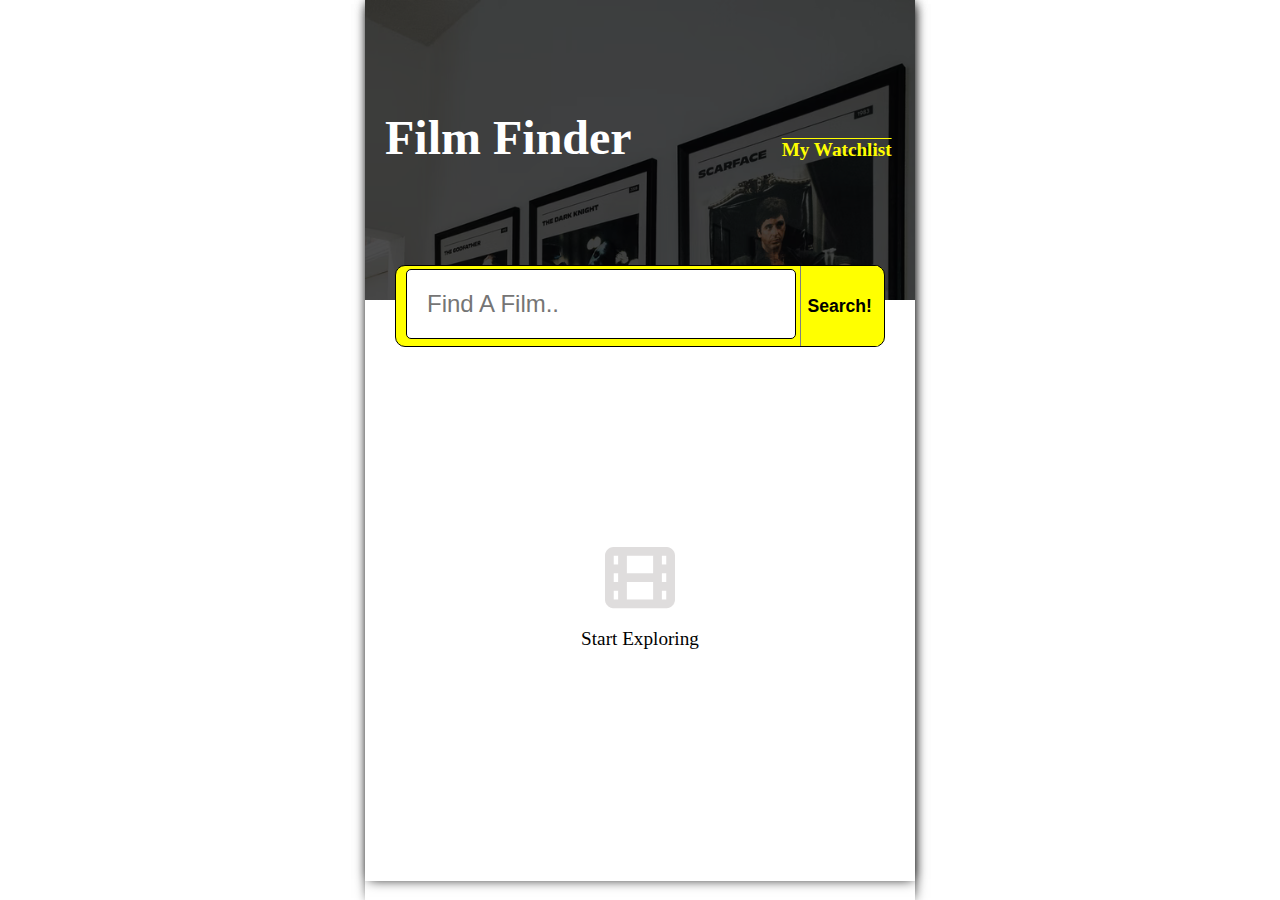
<file: index.html>
<html>
    <head>
        <link rel="stylesheet" href="index.css">
    </head>
    <header>
<div class="top-header">
   <div class="into"> 
    <h1 class="intro"><a class="introa" href="/index.html">Film Finder</a></h1>
    <p class ="navtop"><a class="innnera"href="/watchlist.html">My Watchlist</a></p>
    
    </div>



</div>

    </header>
    <body>
<div class="searchbox">
    <input id="seachin" type="text" placeholder="Find A Film..">
    <button class="ser" id="searchbtn">Search!</button>
</div>

<div class="filmdata" id="filmreturn">
    <div class="holder">
    <img src="Icon.png" alt="Find A Great Movie">
    <p>Start Exploring</p>
</div>



</div>




        
        <script src="index.js" type="module"></script>
    </body>
</html>
</file>
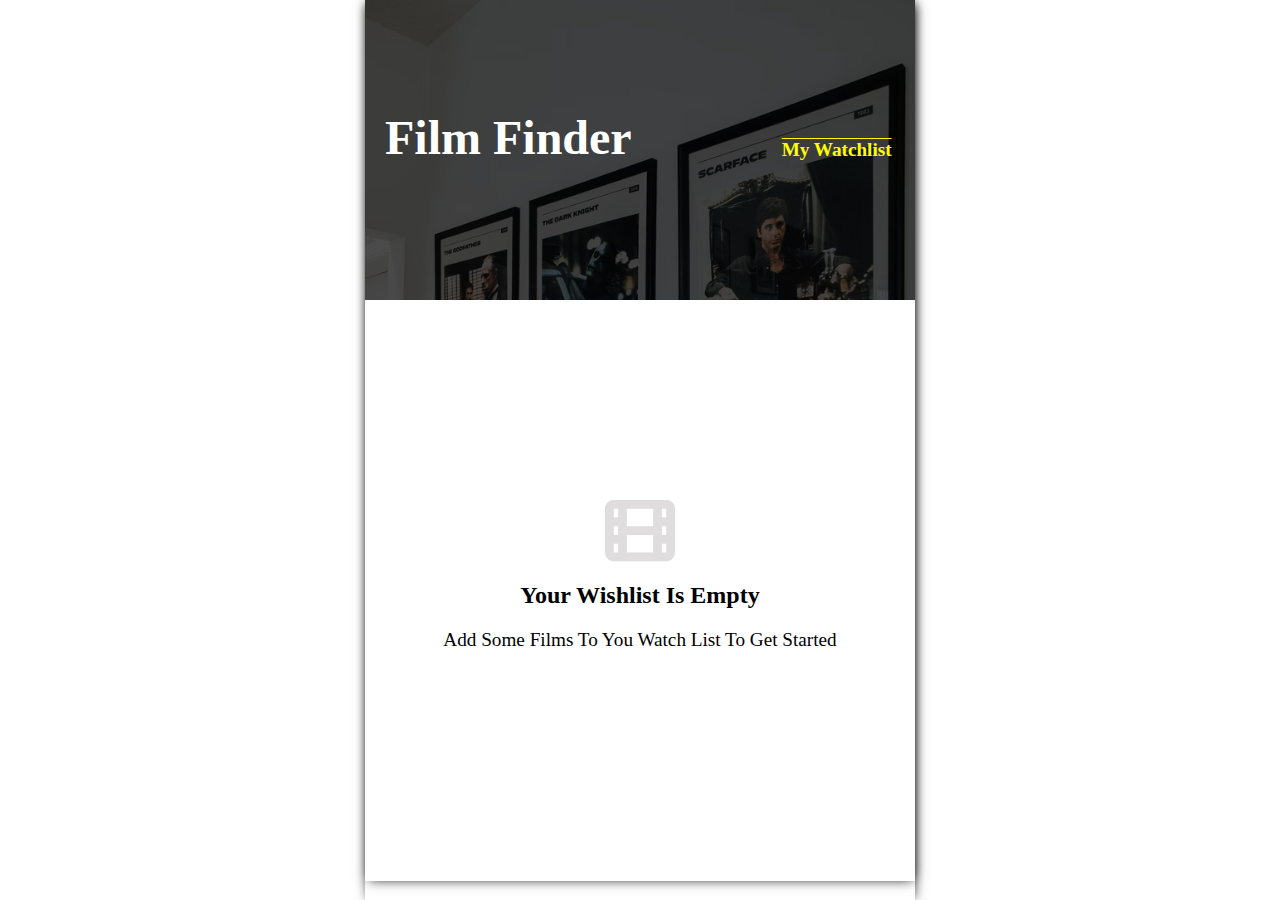
<file: watchlist.html>
<html>
    <head>
        <link rel="stylesheet" href="index.css">
    </head>
    <header>
<div class="top-header">
   <div class="into"> 
    <h1 class="intro"><a class="introa" href="/index.html">Film Finder</a></h1>
    <p class ="navtop"><a class="innnera"href="/watchlist.html">My Watchlist</a></p>
    
    </div>



</div>

    </header>
 

<div class="wishfilmdata" id="wishdatareturn1">
    <div class="holder" id="holder">
    <img src="Icon.png" alt="Find A Great Movie">
    <h2>Your Wishlist Is Empty</h2>
    <p>Add Some Films To You Watch List To Get Started</p>
</div>


        
        
        <script src="wish.js" type="module"></script>
    </body>
</html>
</file>
<file: index.css>
html, body {
    margin: 0;
    padding: 0;
    width:550px;
    -webkit-box-shadow: 1px 1px 12px -3px #000000; 
    box-shadow: 1px 1px 12px -3px #000000;
    margin-left:auto;
    margin-right:auto;
}
p {
    font-size: 1.2em;
}

.top-header {
    color: white;
    font-size: 1.5em;
    font-weight: bold;
    background: url("topbk.png") rgba(29, 29, 29, 0.767);
    min-height: 300px;
    background-size: cover;
    background-blend-mode: multiply;
   
}
.into {
    display:inline-flex;
    gap: 150px;
    
}
.navtop{
    padding-top:120px;
    font-size: 0.8em;
    color: yellow;
    text-decoration: overline;
    
   
    
}

.intro {
    margin-left: 20px;
    margin-top:100px;
    padding-top:10px;
    

}

.innnera {
    color:yellow;
    text-decoration: none;
}
.innnera:hover {
    color: white;
    text-decoration: none;
}
.introa {
    color:white;
    text-decoration: none;
}
.introa:hover {
    color:yellow;
    text-decoration: underline;
}
.searchbox {
    border: 1px solid black;
    border-radius: 10px;
    margin-left: 30px;
    margin-right: 30px;
    line-height: 3em;
    margin-top: -35px;
    background: yellow;
}

.searchbox input[type=text] {
   padding: 20px;
   width: 80%;
   border: none;
   margin-left: 10px;
   font-size: 1.5em;
   border:1px solid black;
   border-radius: 5px;
  }
 .ser {
  line-height: 3em;
  height: 80px;
  background: yellow;
  border-left: 1px solid grey;
  border-right: none;
  border-top: none;
  border-bottom: none;
font-size: 1.1em;
font-weight: bold;
 }
 .holder {
    margin-left:auto;
    margin-right: auto;
    text-align: center;
    margin-top: 200px
 }

 .fimg {
    width: 80%;
    height: auto;
    margin-left: 10px;
    margin-top:10px;
    border: 1px solid black
 }

 .main-return {
    display:inline-flex;
    
    
 }
 .small {
    font-size: 1.1em;
    margin-right: 10px;
    margin-left: 10px;
 }

 .imghold {
    width: 100%;
 }

 .info {
    margin-left: 10px;
 }
.wtc {
    border: 1px solid black;
    border-radius: 5px;
    padding: 15px;
    background: yellow;
    font-size: 1em;
    font-weight: bold;


}

.allinfo {
    max-width:80%;
}

hr {
    margin-right: 10px;
}
</file>
